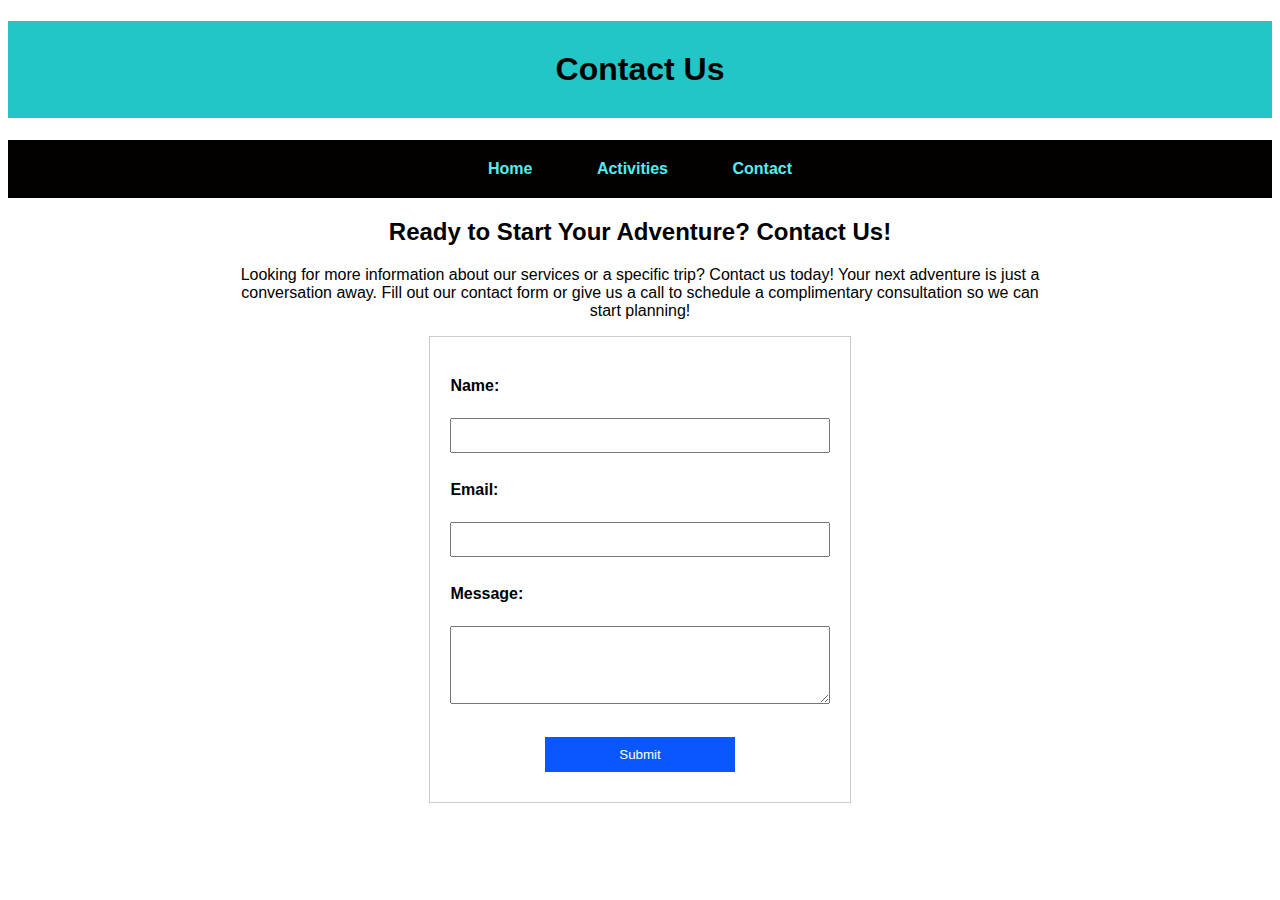
<file: contact_us.html>
<!DOCTYPE html>
<html lang="en">
<head>
    <meta charset="UTF-8">
    <meta name="viewport" content="width=device-width, initial-scale=1.0">
    <title>contact us</title>
    <style>

        nav {    
            background-color: #030000;
            text-align: center;
            padding: 10px;
        }

        nav a {
            display: inline-block;
            color: rgb(84, 236, 241);
            text-decoration: none;
            padding: 10px 20px;
            margin: 0 10px;
            font-weight: bold;
        }

        nav a:hover {
            background-color: #777;
            
        }
        h1 {
   
            text-align: center;
            background-color: rgb(34, 198, 198);
            padding: 30px;
        }
        text-align: center;

p {
    text-align: center;
            padding: 20px;
            margin-bottom: 50px;
            margin-left: 475px;
            margin-right: 475px;
        
}

h2 {
    text-align: center;
}





.content{
    
    padding-left: 18%;
    padding-right: 18%;
    text-align: center;
}






body {
  font-family: Arial, sans-serif;
}

.form-container {
  width: 30%;
  margin: 0 auto;
  padding: 20px;
  border: 1px solid #ccc;
}

form {
  margin-top: 20px;
  display: flex;
  flex-direction: column;
}

label {
  font-weight: bold;
}

input[type="text"],
input[type="email"],
textarea,
input[type="submit"] {
  width: 100%;
  padding: 8px;
  margin-top: 5px;
  margin-bottom: 10px;
  box-sizing: border-box;
}

input[type="submit"] {
  align-self: center;
  width: 50%;
  max-width: 200px; /* Optional: set a max-width to limit button width */
  background-color: #0957fe;
  color: white;
  padding: 10px 15px;
  border: none;
  cursor: pointer;
}

input[type="submit"]:hover {
  background-color: #010af7;
}



    </style>
</head>
<body>
    <h1><b> Contact Us</b></h1>
    <nav>
        <a href="home.html">Home</a>
        <a href="#">Activities</a>
        <a href="contact_us.html">Contact</a>
    </nav>
    <div class="main-content">
    <div class="content">
    <h2>Ready to Start Your Adventure? 
        Contact Us!</h2>
    <p>Looking for more information about our services or a specific trip? Contact us today! Your next adventure is just a conversation away. Fill out our contact form or give us a call to schedule a complimentary consultation so we can start planning!
        </p>
    </div>

    <body>
        <div class="form-container">
          
          <form>
            <label for="name">Name:</label><br>
            <input type="text" id="name" name="name"><br>
      
            <label for="email">Email:</label><br>
            <input type="email" id="email" name="email"><br>
      
            <label for="message">Message:</label><br>
            <textarea id="message" name="message" rows="4" cols="50"></textarea><br>
      
            <input type="submit" value="Submit" class="submit-container">
          </form>
        </div>

</div>

</body>
</html>
</file>
